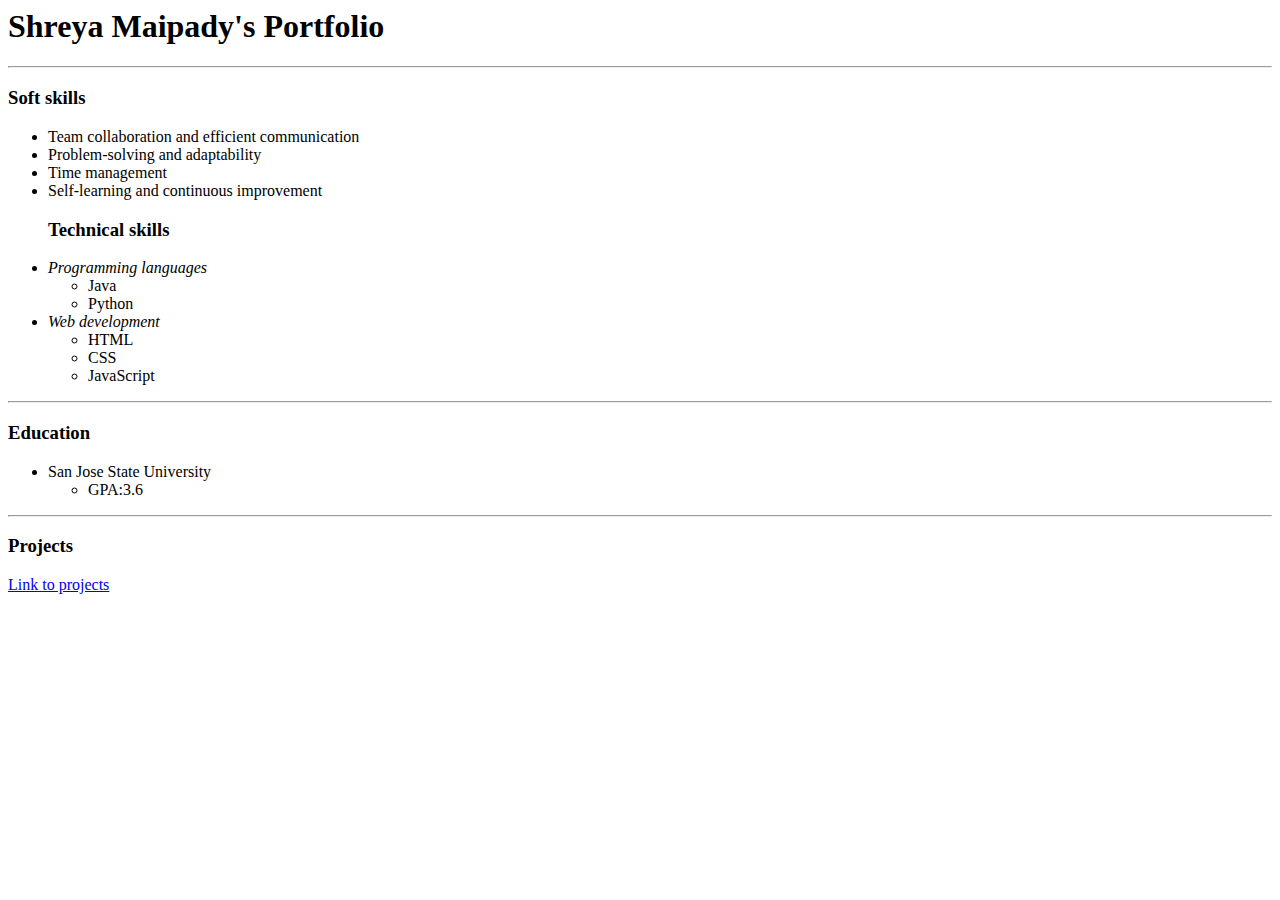
<file: index.html>
<html>
<head>
<title>Portfolio</title>
</head>
<body>
    <h1>Shreya Maipady's Portfolio</h1><hr/>
    <h3>Soft skills</h3>
    <ul>
        <li>Team collaboration and efficient communication  </li>
        <li>Problem-solving and adaptability  </li>
        <li>Time management   </li>
        <li>Self-learning and continuous improvement</li>
  

    <h3>Technical skills</h3>
    <li><I>Programming languages</I>
        <ul>
            <li>Java</li>
            <li>Python</li>
        </ul>
    </li>
    <li><I>Web development</I>
        <ul>
            <li>HTML</li>
            <li>CSS</li>
            <li>JavaScript</li>
        </ul>
    </li>
</ul>
    <hr/>
    
    <h3>Education</h3>
    <ul>
        <li>San Jose State University
            <ul>
                <li>
                    GPA:3.6
                </li>
               
            </ul> 
        </li>
       
    </ul>
    <hr/>

    <h3>Projects</h3>
   <a href="./Links/link.html">Link to projects</a>
</body>
</html>
</file>
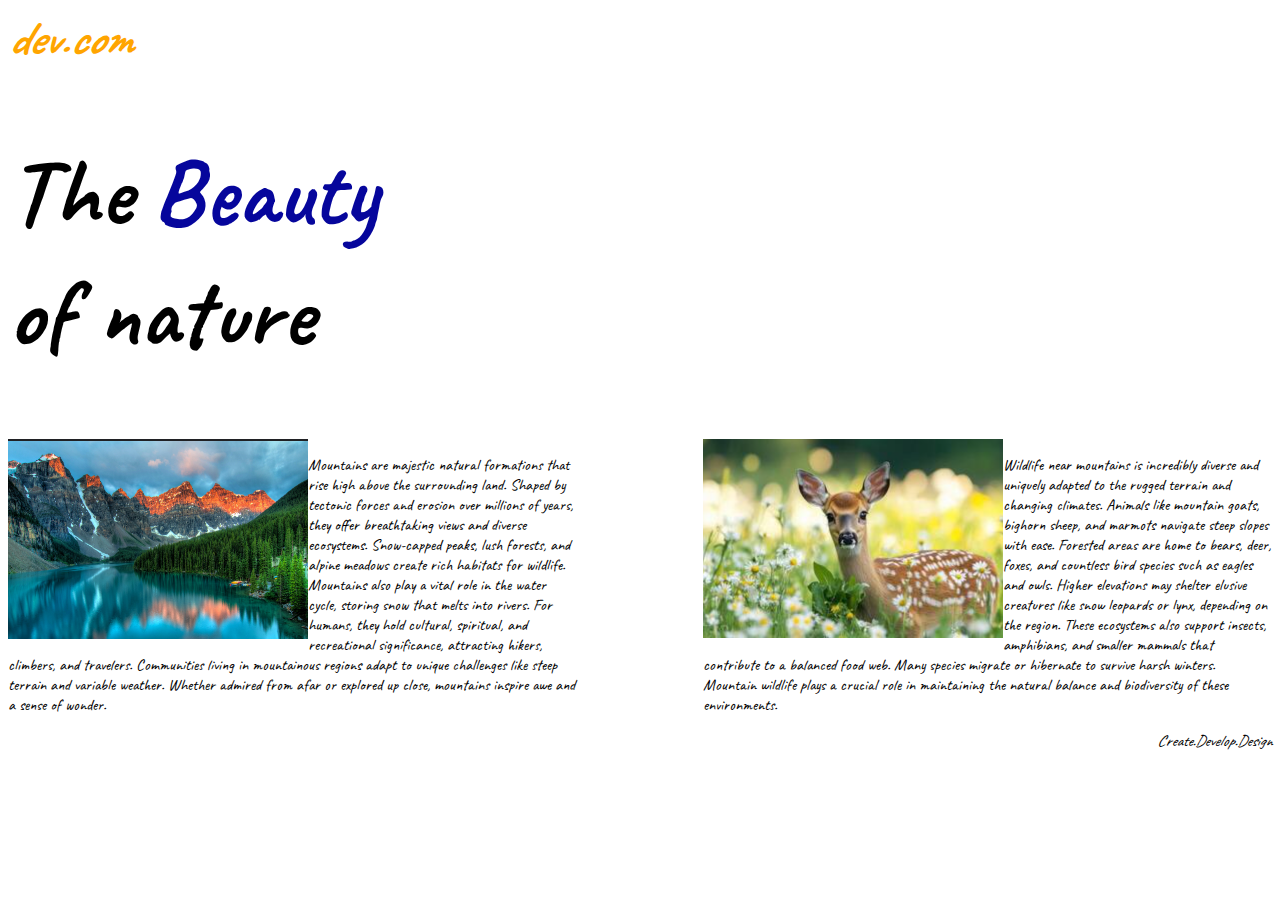
<file: Nature/index.html>
<html>
<head>
 <title> Beauty of nature</title>
 <h2 class="name"><I><B>dev.com</B></I></h2>
<h1>The<span class="beau"> Beauty</span> <br/>of nature </h1>

<link rel="stylesheet" href="./style.css">
<link rel="preconnect" href="https://fonts.googleapis.com">
<link rel="preconnect" href="https://fonts.gstatic.com" crossorigin>
<link href="https://fonts.googleapis.com/css2?family=Caveat:wght@400..700&family=Libre+Baskerville:ital,wght@0,400;0,700;1,400&family=Noto+Sans:ital,wght@0,100..900;1,100..900&display=swap" rel="stylesheet">

<body>
<div>
    <div class="mountain">
<img src="./mountain.png" />
<p>Mountains are majestic natural formations that rise high above the surrounding land. Shaped by tectonic forces and erosion over millions of years, they offer breathtaking views and diverse ecosystems. Snow-capped peaks, lush forests, and alpine meadows create rich habitats for wildlife. Mountains also play a vital role in the water cycle, storing snow that melts into rivers. For humans, they hold cultural, spiritual, and recreational significance, attracting hikers, climbers, and travelers. Communities living in mountainous regions adapt to unique challenges like steep terrain and variable weather. Whether admired from afar or explored up close, mountains inspire awe and a sense of wonder.
</p>
</div>
<div class="deer">
<img src="./deer.png" />
<p>
    Wildlife near mountains is incredibly diverse and uniquely adapted to the rugged terrain and changing climates. Animals like mountain goats, bighorn sheep, and marmots navigate steep slopes with ease. Forested areas are home to bears, deer, foxes, and countless bird species such as eagles and owls. Higher elevations may shelter elusive creatures like snow leopards or lynx, depending on the region. These ecosystems also support insects, amphibians, and smaller mammals that contribute to a balanced food web. Many species migrate or hibernate to survive harsh winters. Mountain wildlife plays a crucial role in maintaining the natural balance and biodiversity of these environments.


</p>
</div>
</div>
    <footer><I>Create.Develop.Design</I></footer>
</body>
</html>
</file>
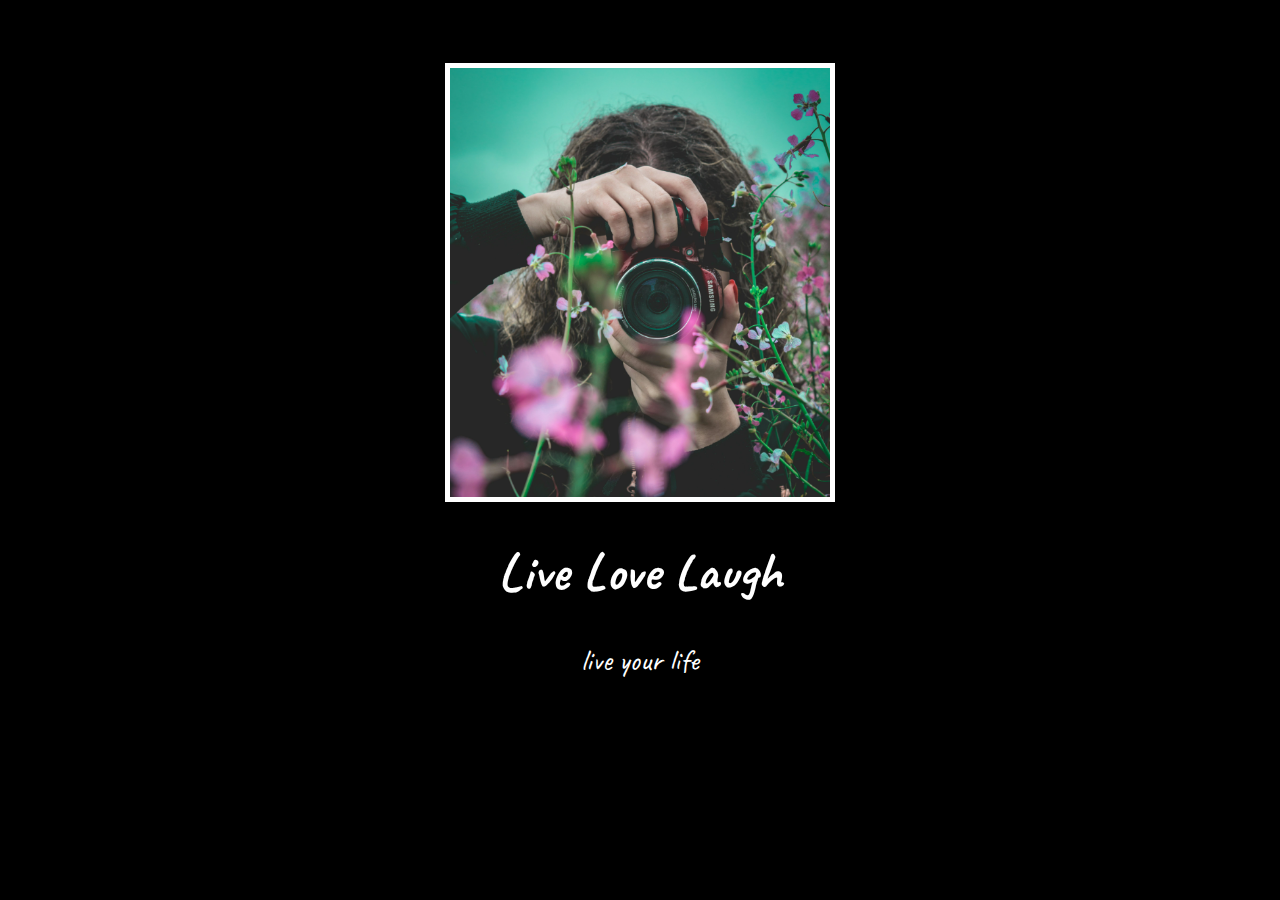
<file: Quote project/index.html>
<!-- 
  TODO: Create a motivational post website.
Style it how ever you like. 
Look at the goal image for inspiration.
But it must have the following features:
1. The main h1 text should be using the Regular Libre Baskerville Font from Google Fonts:
  https://fonts.google.com/specimen/Libre+Baskerville
2. The text should be white and background black.
3. Add your own image into the images folder inside assets. It should have a 5px white border.
4. The text should be center aligned.
5. Create a div to contain the h1, p and img elements. Adjust the margins so that the image and text are centered on the page. 
  Hint: You horizontally center a div by giving it a width of 50% and a margin-left of 25%.
  Hint: Set the image to have a width of 100% so it fills the div. 
6. Read about the text-transform property on MDN docs to make the h1 uppercase with CSS.
  https://developer.mozilla.org/en-US/docs/Web/CSS/text-transform 
-->
  <html>
    
    <head>
      <title>Motivational Note</title>
      <meta charset="UTF-8">
      <link rel="stylesheet" href="./style.css" />
      <link rel="preconnect" href="https://fonts.googleapis.com">
      <link rel="preconnect" href="https://fonts.gstatic.com" crossorigin>
      <link href="https://fonts.googleapis.com/css2?family=Caveat:wght@400..700&family=Libre+Baskerville:ital,wght@0,400;0,700;1,400&display=swap" rel="stylesheet">
      
    </head>
    <body>
      <div class="impic">
        <img src="./images/imgpic.png">
        <h1>Live Love Laugh</h1>
      <p>
        live your life
      </p>
      </div >
     
    </body>
  </html>
</file>
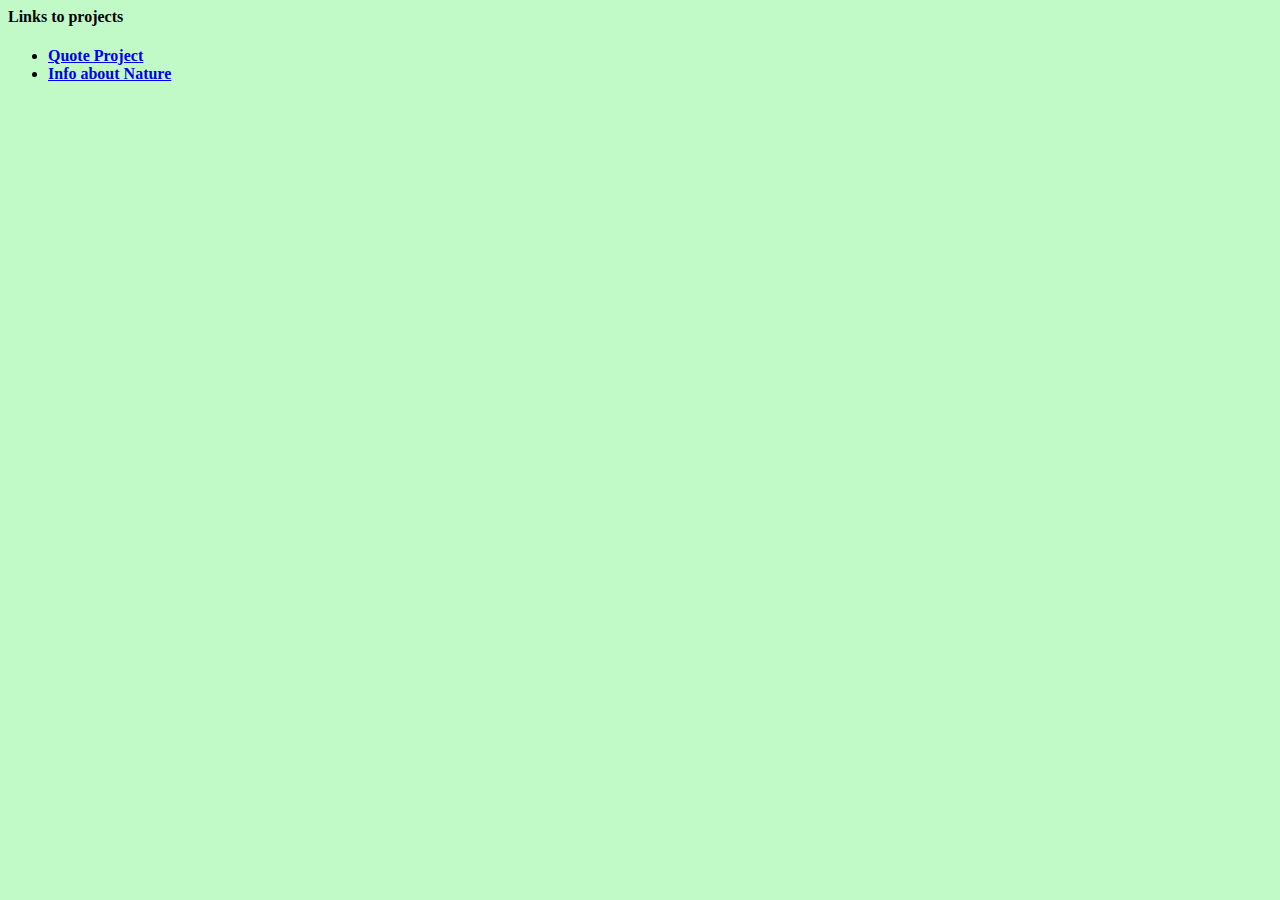
<file: Links/link.html>
<html>
    <link>
        <link rel="stylesheet" href="./cssFile.css">
    </head>
    <body>
    <h4> Links to projects<h4>
        <ul>
            <li> <a href="../Quote project/index.html">Quote Project</a></li>
            <li> <a href="../Nature/index.html">Info about Nature</a></li>
        </ul>
    </body>
</html>
</file>
<file: Nature/style.css>
html {
    font-family: "Caveat", cursive;
    margin:0;
    padding:0;
  }
img{
height: 200;
width:300;
  }
  h2{
    color:orange;
    font-size: 3rem;
  }
  h1{
    font-size: 6rem;}
  .beau{
    color:rgb(6, 6, 156);
  }
  img{
    float: left;
  }
  div{
    display:inline-block;
    width: 100%;
    }
  .mountain{
   
    display:block;
    float:left;
width:45% ; 

}
  .deer{
    
    display:block;
    float:right;
    width:45% ;  
    margin-left: 2px;
}
 footer{
    clear:both;
    text-align: right;
 } 

 @media (max-width: 600px) {
   
  div{
      display:block;
      width: 100%;
      }
      img{
         
          width:100%;
          object-fit: contain;
      }
      .mountain{
 
          width: 100%;
          display: block;
          margin-bottom: 30px;
          
         
     
      }

        .deer{
          
          width: 100%;
          display: block;
          margin-bottom: 30px;
         
         
         
      }

}
</file>
<file: Quote project/style.css>
html{
    background-color:black ;
    color:white;
}
img{
    
    border:5px solid white;
    width:30%;
   
}
.impic{
 
margin-top: 5%;
font-family: "Caveat", cursive;
text-align: center;
}
p{
   font-size: 30px;
}
h1{
    font-size:40pt;  
}
</file>
<file: Links/cssFile.css>
html{
    background-color: rgb(194, 250, 199);
}
</file>
